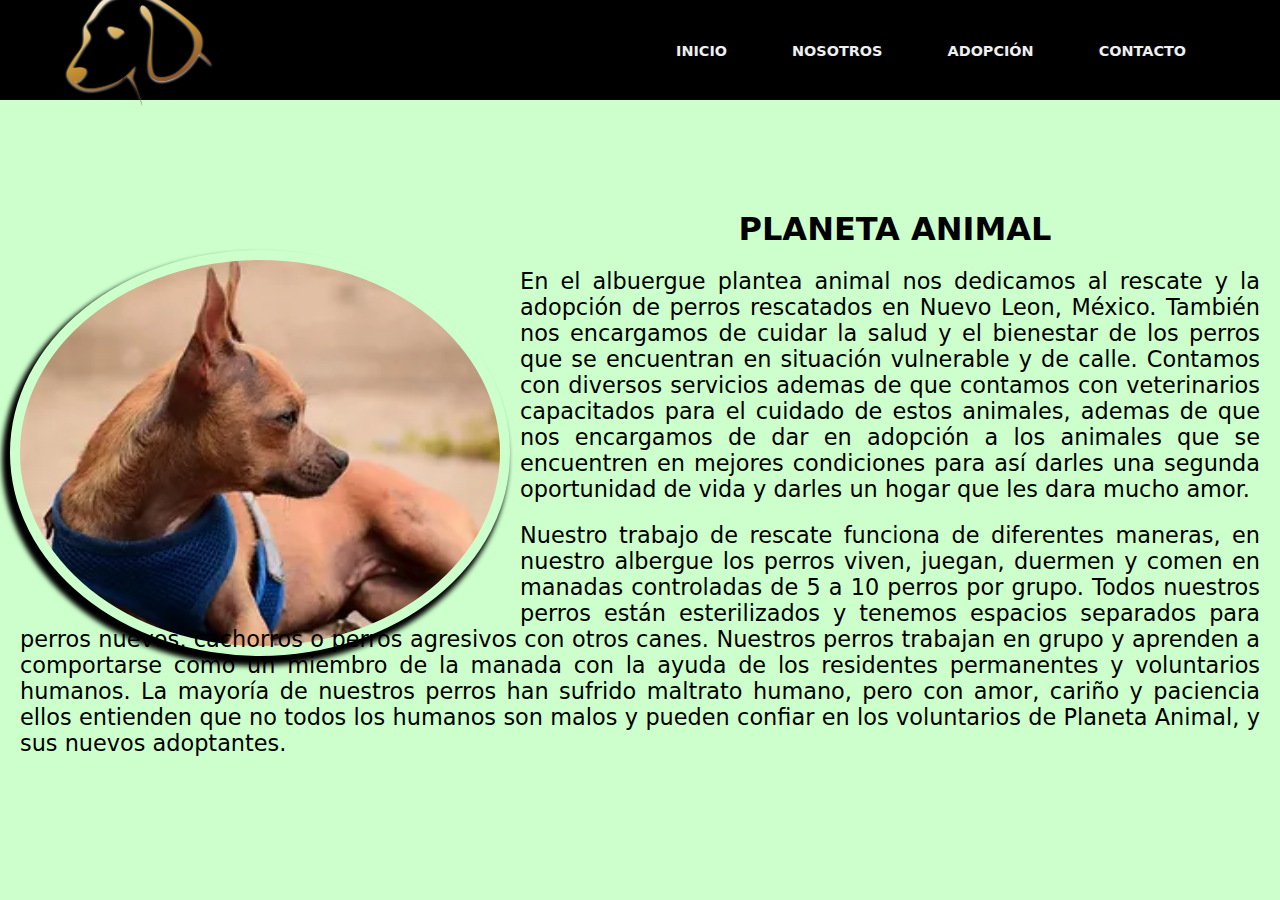
<file: index.html>
<!DOCTYPE html>
<html lang="en">
<head>
    <meta charset="UTF-8">
    <meta http-equiv="X-UA-Compatible" content="IE=edge">
    <meta name="viewport" content="width=device-width, initial-scale=1.0">
    <link rel="stylesheet" href="estilos.css">
    <link rel="shortcut icon" href="img/logo.webp" type="image/x-icon">
    <title>Albergue</title>
</head>
<body>
    <!-- MENÚ -->
    <nav>
        <img src="img/logo.webp" alt="">
        <div class="enlaces">
            <a href="index.html">Inicio</a>
            <a href="info.html">Nosotros</a>
            <a href="adopcion.html">Adopción</a>
            <a href="contacto.html">Contacto</a>
        </div>
    </nav>

    <!-- SECCIÓN -->
    <section>
        <div class="img">
            <img src="img/index.webp" alt="">
        </div>
        <h1>Planeta Animal</h1>
        <p>En el albuergue plantea animal  nos dedicamos al rescate y la adopción de perros rescatados en Nuevo Leon, México.
        También nos encargamos de  cuidar la salud y el bienestar de los perros que se encuentran en situación vulnerable y de calle. Contamos con diversos servicios ademas de que contamos con veterinarios capacitados para el cuidado de estos animales, ademas de que nos encargamos de dar en adopción a los animales que se encuentren en mejores condiciones para así darles una segunda oportunidad de vida y darles un hogar que les dara mucho amor.</p>
    
        <p>Nuestro trabajo de rescate funciona de diferentes maneras, en nuestro albergue los perros viven, juegan, duermen y comen en manadas controladas de 5 a 10 perros por grupo. Todos nuestros perros están esterilizados y tenemos espacios separados para perros nuevos, cachorros o perros agresivos con otros canes.
     
        Nuestros perros trabajan en grupo y aprenden a comportarse como un miembro de la manada con la ayuda de los residentes permanentes y voluntarios humanos. La mayoría de nuestros perros han sufrido maltrato humano, pero con amor, cariño y paciencia ellos entienden que no todos los humanos son malos y pueden confiar en los voluntarios de Planeta Animal, y sus nuevos adoptantes.</p>
    </section>
    
</body>
</html>
</file>
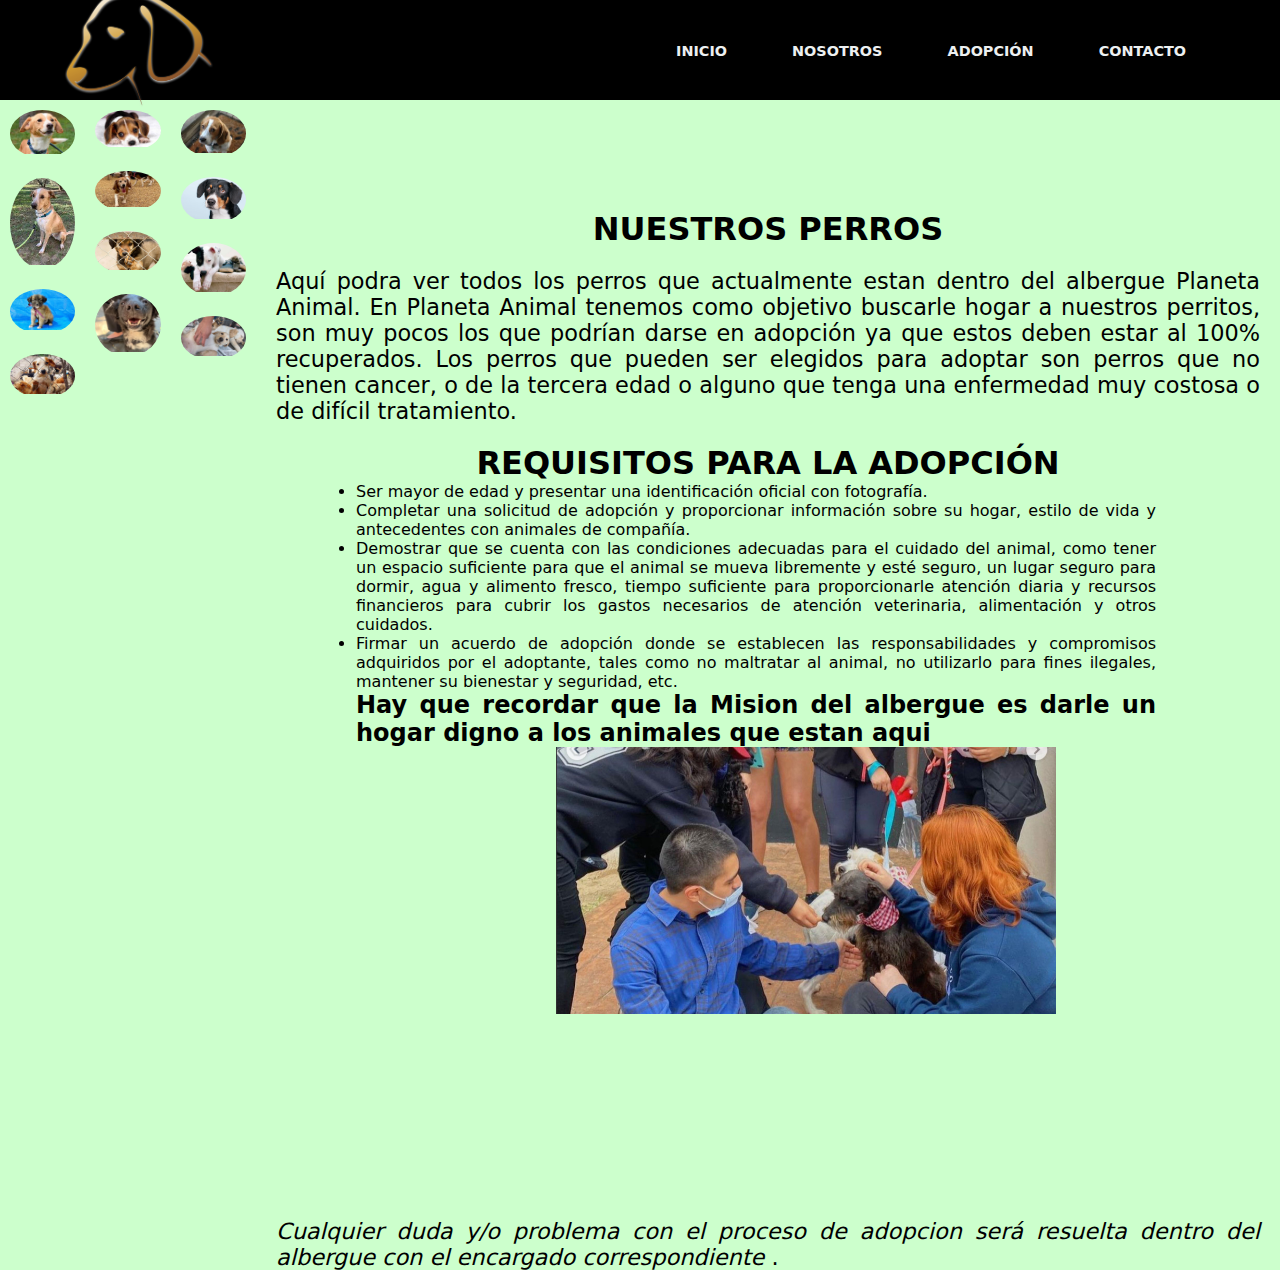
<file: adopcion.html>
<!DOCTYPE html>
<html lang="en">
<head>
    <meta charset="UTF-8">
    <meta http-equiv="X-UA-Compatible" content="IE=edge">
    <meta name="viewport" content="width=device-width, initial-scale=1.0">
    <link rel="stylesheet" href="estilos.css">
    <link rel="shortcut icon" href="img/logo.webp" type="image/x-icon">
    <link rel="stylesheet" href="https://cdnjs.cloudflare.com/ajax/libs/bootstrap/5.1.0/css/bootstrap.min.css" integrity="sha512-z96+raKjyI5V1n5g5ATNG6vcUPR6U+7VwJx2uRO7V3jE70OfYJ6ldzX9u9mDxsHYgJkm4lr+7FZxHx+yS5VYow==" crossorigin="anonymous" referrerpolicy="no-referrer" />

    <title>Albergue</title>
</head>
<body>
    <nav>
        <img src="img/logo.webp" alt="">
        <div class="enlaces">
            <a href="index.html">Inicio</a>
            <a href="info.html">Nosotros</a>
            <a href="adopcion.html">Adopción</a>
            <a href="contacto.html">Contacto</a>
        </div>
    </nav>
    
    <section id="multimedia" class="gallery">
        <div class="column">
            <div class="imgContainer">
                <img src="img/perro1.jpeg" alt="">
            </div>

            <div class="imgContainer">
                <img src="img/perro2.jpg" alt="">
            </div>

            <div class="imgContainer">
                <img src="img/perro3.jpg" alt="">
            </div>

            <div class="imgContainer">
                <img src="img/perro4.jpg" alt="">
            </div>
        </div>

        <div class="column">
            <div class="imgContainer">
                <img src="img/perro5.jpg" alt="">
            </div>

            <div class="imgContainer">
                <img src="img/perro6.jpg" alt="">
            </div>

            <div class="imgContainer">
                <img src="img/perro7.jpg" alt="">
            </div>

            <div class="imgContainer">
                <img src="img/perro8.webp" alt="">
            </div>
        </div>       

        <div class="column">
            <div class="imgContainer">
                <img src="img/perro9.jpg" alt="">
            </div>

            <div class="imgContainer">
                <img src="img/perro10.jpg" alt="">
            </div>

            <div class="imgContainer">
                <img src="img/perro11.jpg" alt="">
            </div>

            <div class="imgContainer">
                <img src="img/perro12.jpeg" alt="">
            </div>
        </div>
        <div>
            <h1>Nuestros perros</h1>
            <p>Aquí podra ver todos los perros que actualmente estan dentro 
                del albergue Planeta Animal. En Planeta Animal tenemos como 
                objetivo buscarle hogar a nuestros perritos, son muy pocos los 
                que podrían darse en adopción ya que estos  deben estar al 100% 
                recuperados. Los perros que pueden ser elegidos para adoptar son 
                perros que no tienen cancer, o de la tercera edad o alguno que 
                tenga una enfermedad muy costosa o de difícil tratamiento.</p>
            <h1>Requisitos Para La adopción</h1>
            <ul class="requisitos">
                <li>Ser mayor de edad y presentar una identificación oficial con fotografía.</li>
                <li>Completar una solicitud de adopción y proporcionar información sobre su hogar, 
                    estilo de vida y antecedentes con animales de compañía.</li>
                <li>Demostrar que se cuenta con las condiciones adecuadas para el
                     cuidado del animal, como tener un espacio suficiente para que
                      el animal se mueva libremente y esté seguro, un lugar seguro 
                      para dormir, agua y alimento fresco, tiempo suficiente para 
                      proporcionarle atención diaria y recursos financieros para 
                      cubrir los gastos necesarios de atención veterinaria, 
                      alimentación y otros cuidados.</li>
                <li>Firmar un acuerdo de adopción donde se establecen las responsabilidades 
                    y compromisos adquiridos por el adoptante, tales como no maltratar al 
                    animal, no utilizarlo para fines ilegales, mantener su bienestar y 
                    seguridad, etc.</li>
                <h2>Hay que recordar que la Mision del albergue es darle un hogar digno
                    a los animales que estan aqui
                </h2>
            </ul>
            <img src="img/ayuda.jpg" alt="" class="ayudaimg" width="500">
            <footer class="pie"><p><i>Cualquier duda y/o problema con el proceso de adopcion será resuelta dentro del albergue
                con el encargado correspondiente
            </i>.</p>
            </footer>
        </div>
    </section>
</body>
</html>
</file>
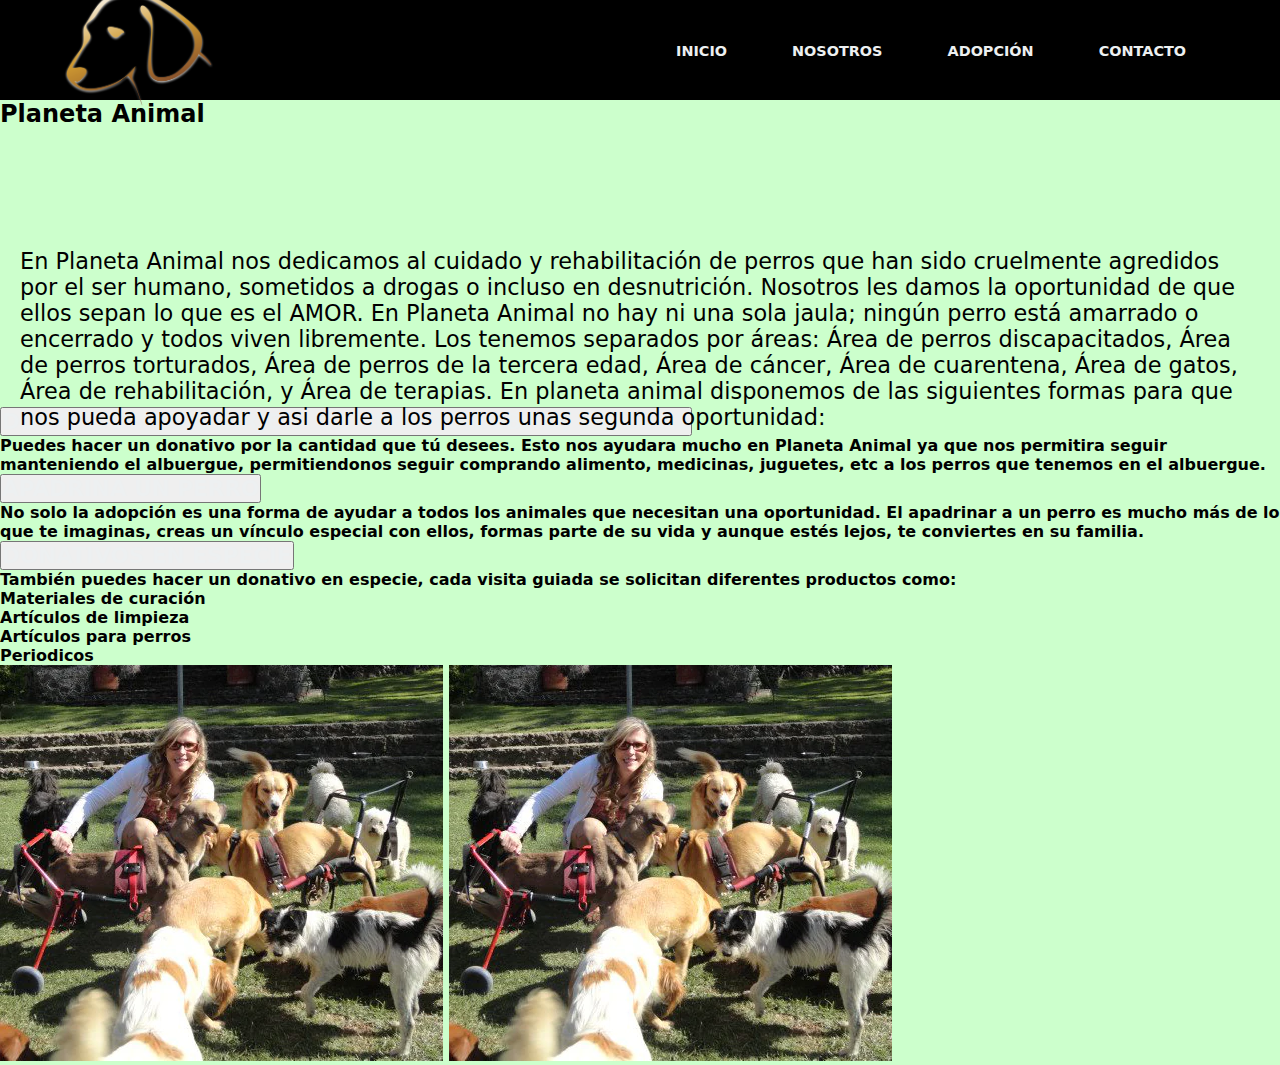
<file: info.html>
<!DOCTYPE html>
<html lang="en">
<head>
    <meta charset="UTF-8">
    <meta http-equiv="X-UA-Compatible" content="IE=edge">
    <meta name="viewport" content="width=device-width, initial-scale=1.0">
    <link rel="stylesheet" href="estilos.css">
    <link rel="shortcut icon" href="img/logo.webp" type="image/x-icon">
    <link href="https://cdn.jsdelivr.net/npm/bootstrap@5.3.0-alpha3/dist/css/bootstrap.min.css" rel="stylesheet" integrity="sha384-KK94CHFLLe+nY2dmCWGMq91rCGa5gtU4mk92HdvYe+M/SXH301p5ILy+dN9+nJOZ" crossorigin="anonymous">
    <script src="https://cdn.jsdelivr.net/npm/bootstrap@5.3.0-alpha3/dist/js/bootstrap.bundle.min.js" integrity="sha384-ENjdO4Dr2bkBIFxQpeoTz1HIcje39Wm4jDKdf19U8gI4ddQ3GYNS7NTKfAdVQSZe" crossorigin="anonymous"></script>
    <title>Albergue</title>
</head>
<body>
    <!-- MENÚ -->
    <nav>
        <img src="img/logo.webp" alt="">
        <div class="enlaces">
            <a href="index.html">Inicio</a>
            <a href="info.html">Nosotros</a>
            <a href="adopcion.html">Adopción</a>
            <a href="contacto.html">Contacto</a>
        </div>
    </nav>

    <!-- Sección principal -->
    <div class="container my-5">
        <h2 class="mb-3">Planeta Animal</h2>
        <p class="lead">En Planeta Animal nos dedicamos al cuidado y rehabilitación de perros que han sido cruelmente agredidos por el ser humano, sometidos a drogas o incluso en desnutrición. Nosotros les damos la oportunidad de que ellos sepan lo que es el AMOR.

        En Planeta Animal no hay ni una sola jaula; ningún perro está amarrado o encerrado y todos viven libremente.
            
        Los tenemos separados por áreas: Área de perros discapacitados, Área de perros torturados, Área de perros de la tercera edad, Área de cáncer, Área de cuarentena, Área de gatos, Área de rehabilitación, y Área de terapias. En planeta animal disponemos de las siguientes formas para que nos pueda apoyadar y asi darle a los perros unas segunda oportunidad:</p><br>
      </div>


    <!-- ACORDION -->
    <br><br>
    <div class="accordion m-5" id="accordionExample">
        <div class="accordion-item">
          <h2 class="accordion-header">
            <button class="accordion-button" type="button" data-bs-toggle="collapse" data-bs-target="#collapseOne" aria-expanded="true" aria-controls="collapseOne">
            Donativos con tarjeta de crédito/debito, y PayPal
            </button>
          </h2>
          <div id="collapseOne" class="accordion-collapse collapse show" data-bs-parent="#accordionExample">
            <div class="accordion-body">
              <strong>Puedes hacer un donativo por la cantidad que tú desees. Esto nos ayudara mucho en Planeta Animal ya que nos permitira seguir manteniendo el albuergue, permitiendonos seguir comprando alimento, medicinas, juguetes, etc a los perros que tenemos en el albuergue.
            </div>
          </div>
        </div>

        <div class="accordion-item">
          <h2 class="accordion-header">
            <button class="accordion-button collapsed" type="button" data-bs-toggle="collapse" data-bs-target="#collapseTwo" aria-expanded="false" aria-controls="collapseTwo">
                Apadrina un perro
            </button>
          </h2>
          <div id="collapseTwo" class="accordion-collapse collapse" data-bs-parent="#accordionExample">
            <div class="accordion-body">
              <strong>No solo la adopción es una forma de ayudar a todos los animales que necesitan una oportunidad. El apadrinar a un perro es mucho más de lo que te imaginas, creas un vínculo especial con ellos, formas parte de su vida y aunque estés lejos, te conviertes en su familia. 
            </div>
          </div>
        </div>

        <div class="accordion-item">
          <h2 class="accordion-header">
            <button class="accordion-button collapsed" type="button" data-bs-toggle="collapse" data-bs-target="#collapseThree" aria-expanded="false" aria-controls="collapseThree">
                Donativos en especie
            </button>
          </h2>
          <div id="collapseThree" class="accordion-collapse collapse" data-bs-parent="#accordionExample">
            <div class="accordion-body">
              <strong>También puedes hacer un donativo en especie, cada visita guiada se solicitan diferentes productos como:
                <ul>
                    <li>Materiales de curación</li>
                    <li>Artículos de limpieza</li>
                    <li>Artículos para perros</li>
                    <li>Periodicos</li>
                </ul>

            </div>
          </div>
        </div>
      </div>
      <img src="img/donacion.webp" class="rounded float-start" alt="...">
      <img src="img/donacion.webp" class="rounded float-end" alt="...">

</html>
</file>
<file: estilos.css>
/* ESTILOS GENERALES */
*{
    margin: 0;
    padding: 0;
    box-sizing: border-box;
    font-family: system-ui, -apple-system, BlinkMacSystemFont, 'Segoe UI', Roboto, Oxygen, Ubuntu, Cantarell, 'Open Sans', 'Helvetica Neue', sans-serif;
    
}

body{
    background: #cfc;
}

a, button{
    color: #edf0f1;
    font-size: 0.9em;
    font-weight: 600;
    text-transform: uppercase;
}

/* NAVEGADOR */

nav{
    height: 100px;
    background-color: #000;
    display: flex;
    justify-content: space-between;
    align-items: center;
    padding: 50px 5%;
}

nav img{
    width: 150px;
}

nav .enlaces a{
    position: relative;
    padding: 0 30px ;
    text-decoration: none;
    transition: all .5s;
}

nav .enlaces a:hover{
    color: #faaf38;
}

nav .enlaces a::before{
    content: '';
    width: 0;
    height: 2px;
    background: #faaf38;
    position: absolute;
    bottom: -5px;
    transition: all .5s;
}

nav .enlaces a:hover::before{
    width: 50%;
}

/* INICIO */
section{
    text-align: justify;
    position: absolute;
}


.img img{
    width: 500px;
    height: 500%;
    float: left;
    border-radius: 50%;
    position: relative;
    top: 150px;
    padding: 10px;
    margin: 0 10px;
    transition: all .5s;
    box-shadow: -5px 7px 5px 3px;
}

.img:hover img{
    transform: scale(1.1);
}

h1{
    position: relative;
    top: 100px;
    text-align: center;
    text-transform: uppercase;
    font-size: 2em;
    margin: 10px;
}

p{
    position: relative;
    top: 100px;
    margin: 20px;
    font-size: 1.4em;
}

/* NOSOTROS */
  .img-p {
    width: 20%;
    height: 200px;
    display: flex;
    margin-left: auto;
    margin-right: auto;
    margin-top: 20%;
    border-radius: 50%;
}


/* ADOPCIÓN */
/** GALERIA DE IMAGEN  */
.gallery{
    display: flex;
}

.gallery .column{
    flex: 33%;
}


.gallery .column .imgContainer{
    max-width: 100%;
    position: relative;
    overflow: hidden;
    float: left;
    border-radius: 50%;
    margin: 10px;
}

.gallery .column img{
    width: 100%;
    height: auto;
    object-fit: cover;
    transition: all .5s;
}

.gallery .column .imgContainer:hover img{
    transform: scale(1.1);
}


/* CONTACTANOS */
.form{
    position: absolute;
    width: calc(100% - 200px);
    height: 100%;
    background: #fff;
    margin-left: 150px;
    padding: 70px 50px 70px 250px;
    box-shadow: 0 0 30px rgba(0,0, 0, 0.5);
}

.form h2{
    color: #010e17;
}

.form-box{
    display: flex;
    flex-wrap: wrap;
    justify-content: space-between;
    padding-top: 30px;
}

.input-box{
    position: relative;
    margin-bottom: 35px;
}

.input-box.w50{
    width: 48%;
}

.input-box.w100{
    width: 100%;
}

.input-box input,
.input-box textarea{
    width: 100%;
    padding: 5px 0;
    font-size: 18px;
    color: #333;
    border: none;
    border-bottom: 1px solid #777;
    outline: none;
    resize: none;
}

.input-box textarea{
    min-height: 120px;
}

.input-box span{
    position: absolute;
    left: 0;
    padding: 5px 0;
    font-size: 16px;
    letter-spacing: 1px;
    color: #888;
    pointer-events: none;
    transition: all .5s;
}

.input-box input:focus ~ span,
.input-box input:valid ~ span,
.input-box textarea:focus ~ span,
.input-box textarea:valid ~ span{
    transform: translateY(-20px);
    font-size: 14px;
    letter-spacing: 1px;
    color: rgb(10, 44, 10);
}

.input-box.btn{
    display: flex;
    justify-content: flex-end;
}

.input-box input[type="submit"]{
    cursor: pointer;
    background: rgb(161, 249, 161);
    text-transform: uppercase;
    font-size: 14px;
    color: #fff;
    border: none;
    padding: 12px;
    transition: all .5s;
}

.input-box input[type="submit"]:hover{
    background: rgb(26, 92, 26);
}
.requisitos {
    margin-top: 100px;
    margin-left: 100px;
    max-width: 800px;
}
.pie {
margin-top: 100px;
}
.ayudaimg {
    margin-left: 300px;
}
</file>
